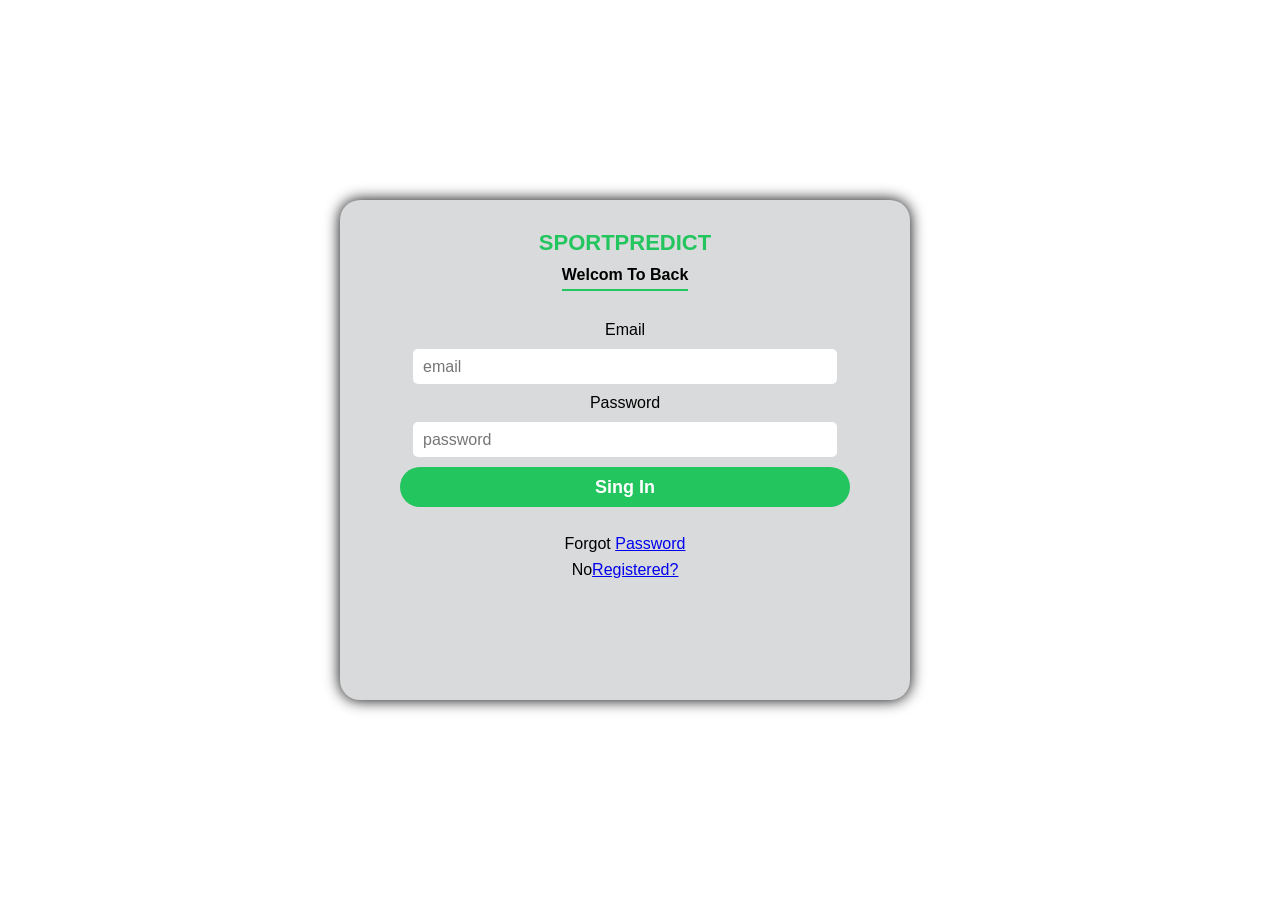
<file: sing-in.html>
<!DOCTYPE html>
<html lang="en">
<head>
    <meta charset="UTF-8">
    <meta name="viewport" content="width=device-width, initial-scale=1.0">
    <link rel="stylesheet" href="style-singin.css">
    <title>Document</title>
</head>
<body>
    
    <div class="backgrund">
        <div class="master">
            <div class="backbtn">↺</div>
            <div class="masterimg">
            <p>SPORTPREDICT</p>
            </div>
            <div class="Welcom">Welcom To Back</div>
            <div class="abut">
                <p>Email</p>
                <input type="text" placeholder="email">
                <p>Password</p>
                <input type="password" placeholder="password">
                <button>Sing In</button>
            </div>
            <div class="abut2">
                <p>Full&nbspName</p>
                <input type="text" placeholder="Full Name">

                <p>Email</p>
                <input type="email" placeholder="Email">

                <p>Password</p>
                <input type="password" placeholder="Password">

                <p>Confirm&nbspPassword</p>
                <input type="password" placeholder="Confirm Password">
                <button>Sing Up</button>
            </div>
            <div class="help">
                <p>Forgot <a href="#"><span>Password</span></a></p>
                <p id="man">No<a href="#" ><span>Registered?</span></a></p>
            </div>    
        </div>
    </div>

   

    <script>
        let backbtn = document.querySelector('.backbtn');
        let m = document.getElementById("man");
        let num = 0;
        m.onclick=function(){
            document.querySelector('.master').style.transform ='rotateY(180deg)';
            document.querySelector('.master').style.backgroundColor ='#22c55e';
            document.querySelector('.masterimg').style.display='none';
            document.querySelector('.Welcom').style.display='none';
            document.querySelector('.abut').style.display='none';
            document.querySelector('.help').style.display='none';
            backbtn.style.display='flex';
            num = 1;
            document.querySelector('.abut2').style.transform ='rotateY(180deg)';
            document.querySelector('.abut2').style.display='block';
        };
        backbtn.onclick = function(){

            document.querySelector('.master').style.transform ='rotateY(0deg)';
            document.querySelector('.master').style.backgroundColor ='';
            document.querySelector('.masterimg').style.display='block';
            document.querySelector('.Welcom').style.display='block';
            document.querySelector('.abut').style.display='block';
            document.querySelector('.help').style.display='inline';
            backbtn.style.display='none';
            
            num = 0;
            document.querySelector('.abut2').style.display='none';
        };
        
    </script>
</body>
</html>
</file>
<file: style-singin.css>
*{
    margin: 0;
    padding: 0;
    box-sizing: border-box;
}

body{
    background: #ffffff;
    font-family: Arial, sans-serif;
    display: flex;
    justify-content: center;
    align-items: center;
    min-height: 100vh;
}

/* MAIN CARD */
.master{
    width: 600px;
    max-width: 95%;
    height: auto;
    min-height: 500px;
    background-color: rgb(217, 218, 219);
    border-radius: 20px;
    box-shadow: 0px 0px 15px black;
    display: flex;
    flex-direction: column;
    align-items: center;
    padding: 20px;
    transition: transform 0.6s, background-color 0.5s;
    position: relative;
}

/* BACK BUTTON */
.backbtn{
    position: absolute;
    top: 15px;
    left: 15px;
    width: 40px;
    height: 40px;
    border-radius: 50%;
    background: white;
    color: black;
    display: none;
    justify-content: center;
    align-items: center;
    cursor: pointer;
    font-size: 22px;
    font-weight: bold;
}

/* TITLE */
.masterimg p{
    font-size: 22px;
    font-weight: bold;
    color: #22c55e;
    text-align: center;
    margin-top: 10px;
}

/* WELCOME */
.Welcom{
    margin-top: 10px;
    font-size: 16px;
    font-weight: 700;
    color: black;
    border-bottom: 2px solid #22c55e;
    padding-bottom: 5px;
}

/* LOGIN FORM */
.abut{
    margin-top: 30px;
    width: 100%;
    display: flex;
    flex-direction: column;
    align-items: center;
    gap: 10px;
}

.abut input{
    width: 80%;
    height: 35px;
    border: none;
    border-radius: 5px;
    font-size: 16px;
    padding-left: 10px;
    color: #22c55e;
    transition: 0.3s;
}

.abut input:hover{
    box-shadow: 0px 0px 10px #22c55e;
}

/* BUTTON */
.abut button{
    width: 85%;
    height: 40px;
    font-size: 18px;
    font-weight: bold;
    border-radius: 20px;
    background-color: #22c55e;
    color: white;
    border: none;
    cursor: pointer;
    transition: 0.3s;
}

.abut button:hover{
    background-color: white;
    color: black;
    border: 1px solid black;
}

/* SIGNUP */
.abut2{
    margin-top: 20px;
    width: 100%;
    display: none;
    flex-direction: column;
    align-items: center;
    gap: 10px;
}

.abut2 input{
    width: 80%;
    height: 35px;
    border: 1px solid #ccc;
    border-radius: 5px;
    padding-left: 10px;
}

/* HELP */
.help{
    margin-top: 20px;
    text-align: center;
}

.help p{
    display: block;
    margin: 8px 0;
}

/* ========================= */
/* LAPTOP RESPONSIVE */
/* ========================= */
@media (max-width: 1024px){

    .master{
        width: 70%;
    }
}

/* ========================= */
/* MOBILE RESPONSIVE */
/* ========================= */
@media (max-width: 768px){

    body{
        padding: 10px;
    }

    .master{
        width: 95%;
        min-height: auto;
    }

    .masterimg p{
        font-size: 18px;
    }

    .Welcom{
        font-size: 14px;
    }

    .abut input,
    .abut2 input{
        width: 90%;
    }

    .abut button,
    .abut2 button{
        width: 90%;
    }
}
</file>
